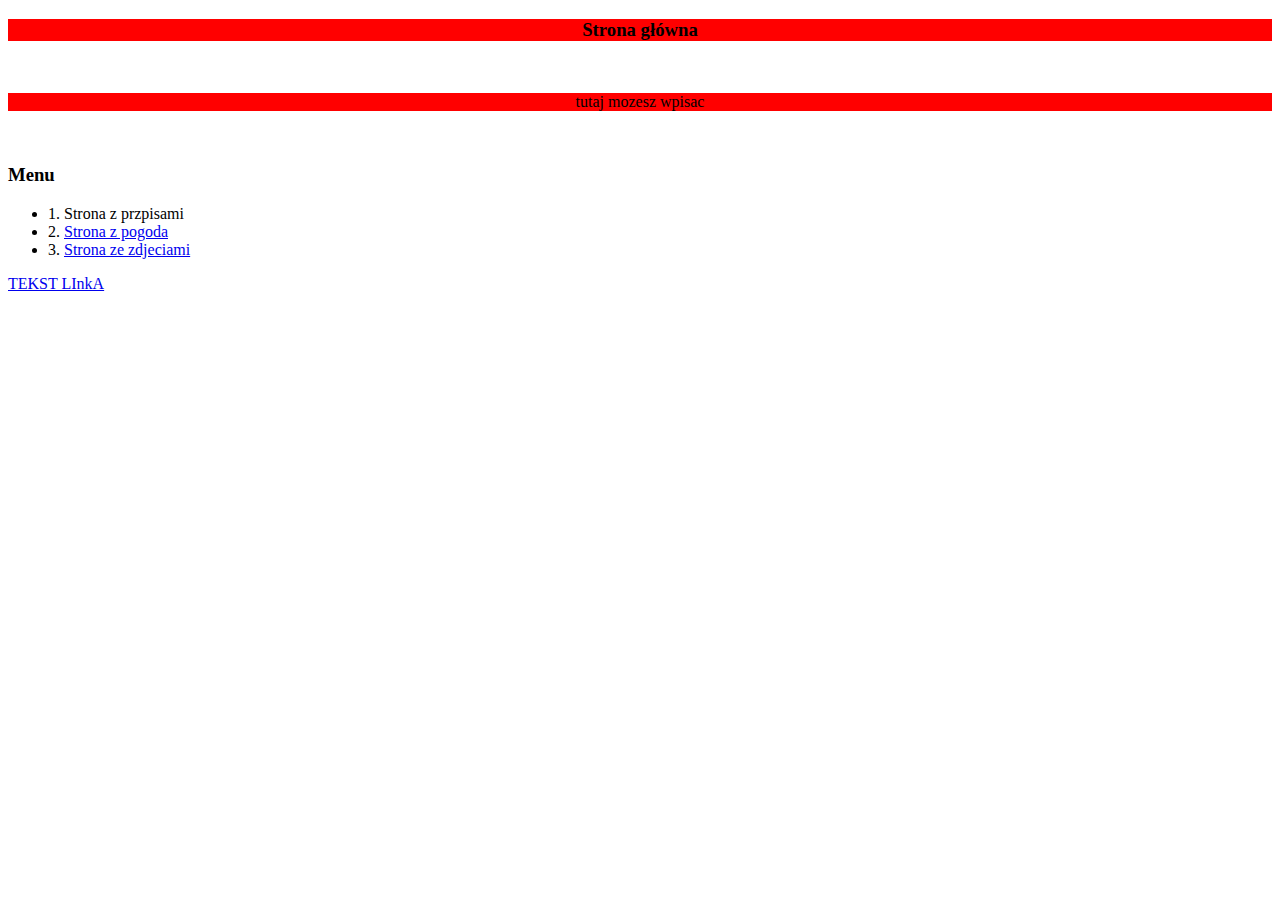
<file: ProjektHTML/index.html>
<!DOCTYPE html>
<html>
	<head>
		<link rel="stylesheet" href="css/style.css">

 
	</head>
	<!-- 
	glowny tag body - tutaj bedziemy
		wrzucac cialo strony html

    -->	
	
	<body>

		<h3 class="duzeBukwyRed">Strona główna</h3>


		<br />
		<p class="duzeBukwyRed">tutaj mozesz wpisac</p><br />
		
		<!-- tutaj bedzie lista lekcji    -->
		<h3>Menu</h3>
		<ul>
			<li>1. Strona z przpisami</li>
			<li>2. <a href="strona1/pogoda.html">Strona z pogoda</a></li>
			<li>3. <a href="strona2/zdjecia.html">Strona ze zdjeciami</a></li>
		</ul>
		
		
		<a href="http://www.onet.pl"> TEKST LInkA </a>
		

	</body>
</html>
</file>
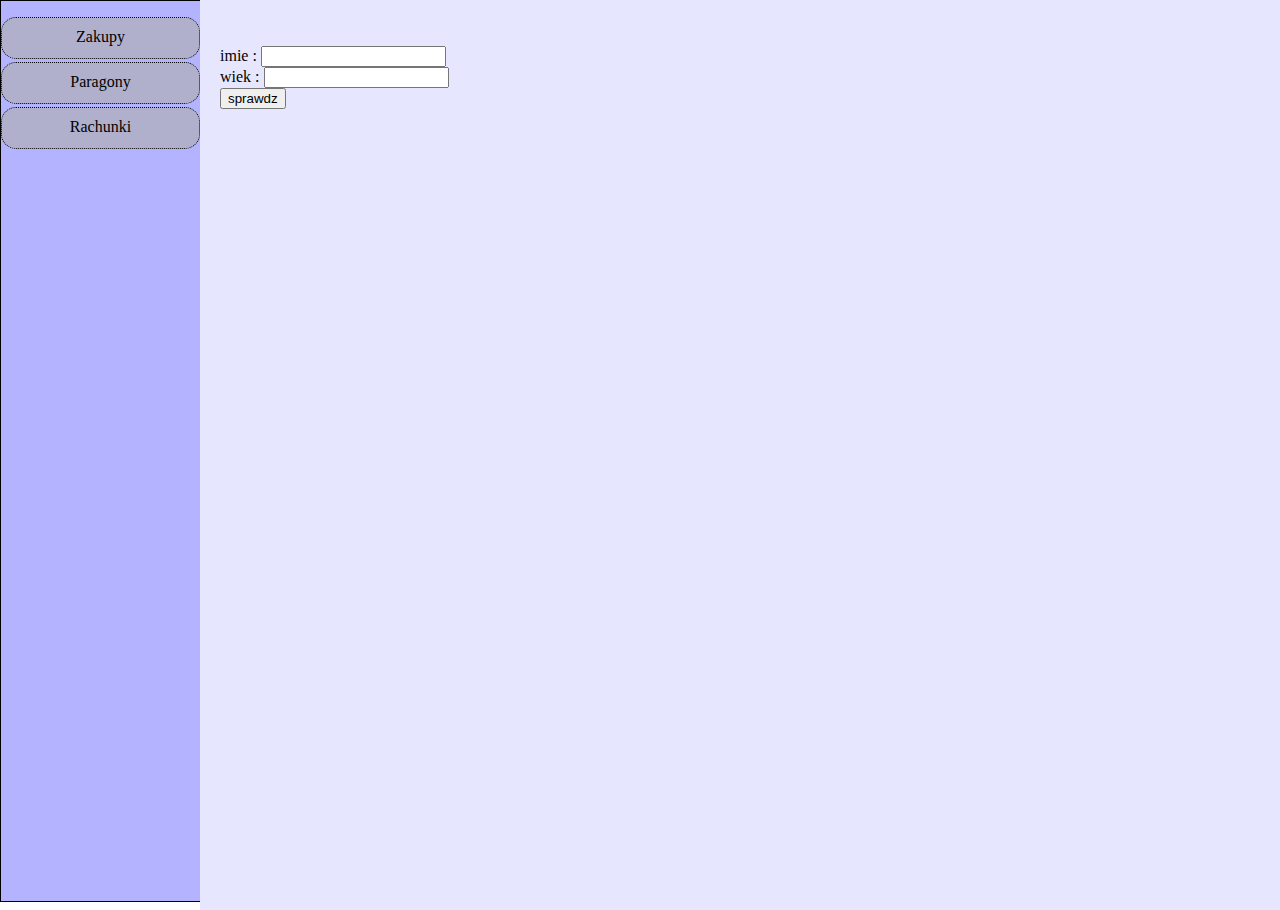
<file: ProjektHTML/strona4/page4.html>
<!DOCTYPE html>
<html>
<head>
<title>Page Title</title>
<style>
  body {
   margin: 0px 0px 20px 0px;
   
  }
  
  .menu {
    position: absolute;
    top: 0px;
    left: 0px; 
    border: 1px solid;
    background-color: #b3b3ff;
    width : 200px;
    height: 100%;

    }
    .content {
		padding-left: 20px;
		padding-top: 10px;
	
        position: absolute;
    	left: 200px;
        width: 100%;
        height: 100%;
        background-color: rgb(230, 230, 255);
    }

   ul {
	padding-left: 0px;   
   }
	li {
	  margin: 0 0 3px 0;
	  text-align: center;
	  list-style-type :  none;
	  border: 1px dotted;
	  border-radius: 15px;
	  width : calc(100% - 3px);
	  height: 30px;
	  padding-top: 10px;
	  background-color: rgba(175, 175, 182, 0.7);
	}

</style>

<script>
	
	function powitaj() {
		var imie = document.getElementById('name').value;
	
         alert('czesc ' +imie);  
	}
</script>



</head>
<body>

<div class="menu">
	<ul>
      <li>Zakupy</li>
      <li>Paragony</li>
      <li>Rachunki</li>
    </ul>
      
</div>
<div id="asdasd" class="content">
  <div style=""></div>
<br />
<br />

 imie : <input id="name" type="text" /> <br/>
 wiek : <input id="age" type="text" /> <br />
 <button onclick="powitaj();">sprawdz</button>
</div>


</body>
</html>
</file>
<file: ProjektHTML/css/style.css>
.duzeBukwyRed {
				background-color: red;
				text-align: center;
			
			}
			
			.duzeBukwyGreen {
				background-color: green;
				text-align: center;
			
			}
			
# ---------------- SELECTORY TAG ---------------------------
		
			# tutaj sa selektory CSS na tagi
			
			#body {
			#	background-color: yellow; 
			#
			#}
			
# ------------------SELEKTORY CLASS------------------------			
			
			# tutaj sa selektory CSS na klasy
			# zawsze rozpoczcynaja sie od
			# krokpki
</file>
